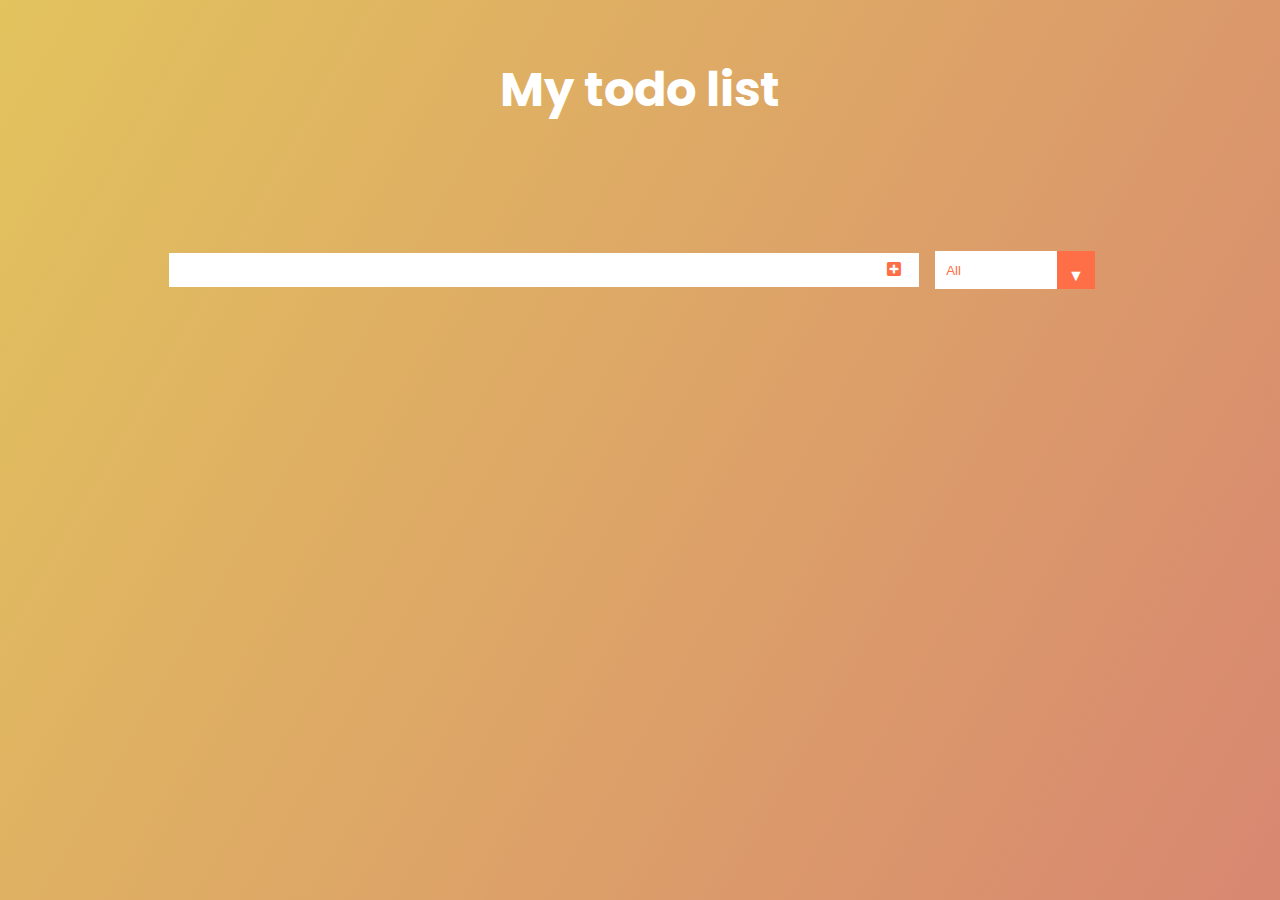
<file: index.html>
<!DOCTYPE html>
<html lang="en">
    <head>
        <meta charset="UTF-8" />
        <meta name="viewport" content="width=device-width, initial-scale=1.0" />
        <link
            href="https://fonts.googleapis.com/css2?family=Poppins:wght@200&display=swap"
            rel="stylesheet"
        />
        <link
            rel="stylesheet"
            href="https://cdnjs.cloudflare.com/ajax/libs/font-awesome/5.15.1/css/all.min.css"
        />
        <link rel="stylesheet" href="./style.css" />

        <title>Document</title>
    </head>
    <body>
        <header>
            <h1>My todo list</h1>
        </header>
        <form>
            <input type="text" class="todo-input" />
            <button class="todo-button">
                <i class="fas fa-plus-square"></i>
            </button>
            <div class="select">
                <select name="todos" class="filter-todos">
                    <option value="all">All</option>
                    <option value="completed">Completed</option>
                    <option value="uncompleted">Uncompleted</option>
                </select>
            </div>
        </form>
        <div class="todo-container">
            <ul class="todo-list"></ul>
        </div>

        <script src="./app.js"></script>
    </body>
</html>
</file>
<file: style.css>
* {
    margin: 0px;
    padding: 0;
    box-sizing: border-box;
    /* border: 1px solid black; */
}
body {
    background-image: linear-gradient(120deg, #e2c35d, #d88771);
    color: white;
    font-family: "Poppins", sans-serif;
    min-height: 100vh;
}
header {
    font-size: 1.5rem;
}
header,
form {
    min-height: 20vh;
    display: flex;
    justify-content: center;
    align-items: center;
}
form input,
form button {
    padding: 0.5rem;
    font-size: 1rem;
    border: none;
    background: white;
}
form input {
    flex: 8;
    max-width: 70vw;
    overflow: scroll;
}
form button {
    max-width: 50px;
    color: #ff6f47;
    background-color: white;
    cursor: pointer;
    transition: all 0.3s ease;
}
form button:hover {
    color: white;
    background-color: #ff6f47;
}
.todo-container {
    display: flex;
    justify-content: center;
    align-items: center;
}
.todo-list {
    width: 50%;
    list-style: none;
    transition: all 0.5s ease;
}
.todo {
    border-radius: 10px;
    margin: 0.5rem;
    background: white;
    color: black;
    font-size: 1.5rem;
    display: flex;
    justify-content: space-between;
    align-items: center;
    overflow: hidden;
    transition: all 0.5s ease;
}
.todo-item {
    flex: 1;
    padding: 0rem 0.5rem;
    overflow: hidden;
}
.completed-todo {
    opacity: 0.5;
    text-decoration: line-through;
}
.trash-btn,
.completed-btn {
    background: #ff6f47;
    color: white;
    border: none;
    padding: 1rem;
    font-size: 1rem;
    transition: all 0.28s ease;
    cursor: pointer;
}
.completed-btn {
    background-color: rgb(151, 211, 151);
}
.completed-btn:hover {
    background-color: rgb(40, 240, 40);
}
.trash-btn:hover {
    background-color: rgb(226, 27, 27);
}
.fa-trash,
.fa-check {
    pointer-events: none;
}
.fall {
    transform: translateX(-40rem) translateY(-8rem) rotateZ(-40deg);
    opacity: 0;
}
select {
    appearance: none;
    outline: none;
    border: none;
    background-color: white;
    color: #ff6f47;
    width: 10rem;
    padding: 0.7rem;
    cursor: pointer;
}
.select {
    margin: 1rem;
    position: relative;
    overflow: hidden;
}
.select::after {
    content: "\25BC";
    position: absolute;
    background: #ff6f47;
    top: 0;
    right: 0;
    padding: 0.7rem;
    pointer-events: none;
}
.select:hover::after {
    background-color: white;
    color: #ff6f47;
    transition: all 0.3s ease;
}
/* MEDIA */
@media (min-width: 700px) {
    form input {
        max-width: 700px;
    }
    form button {
        width: 80px;
    }
}
</file>
